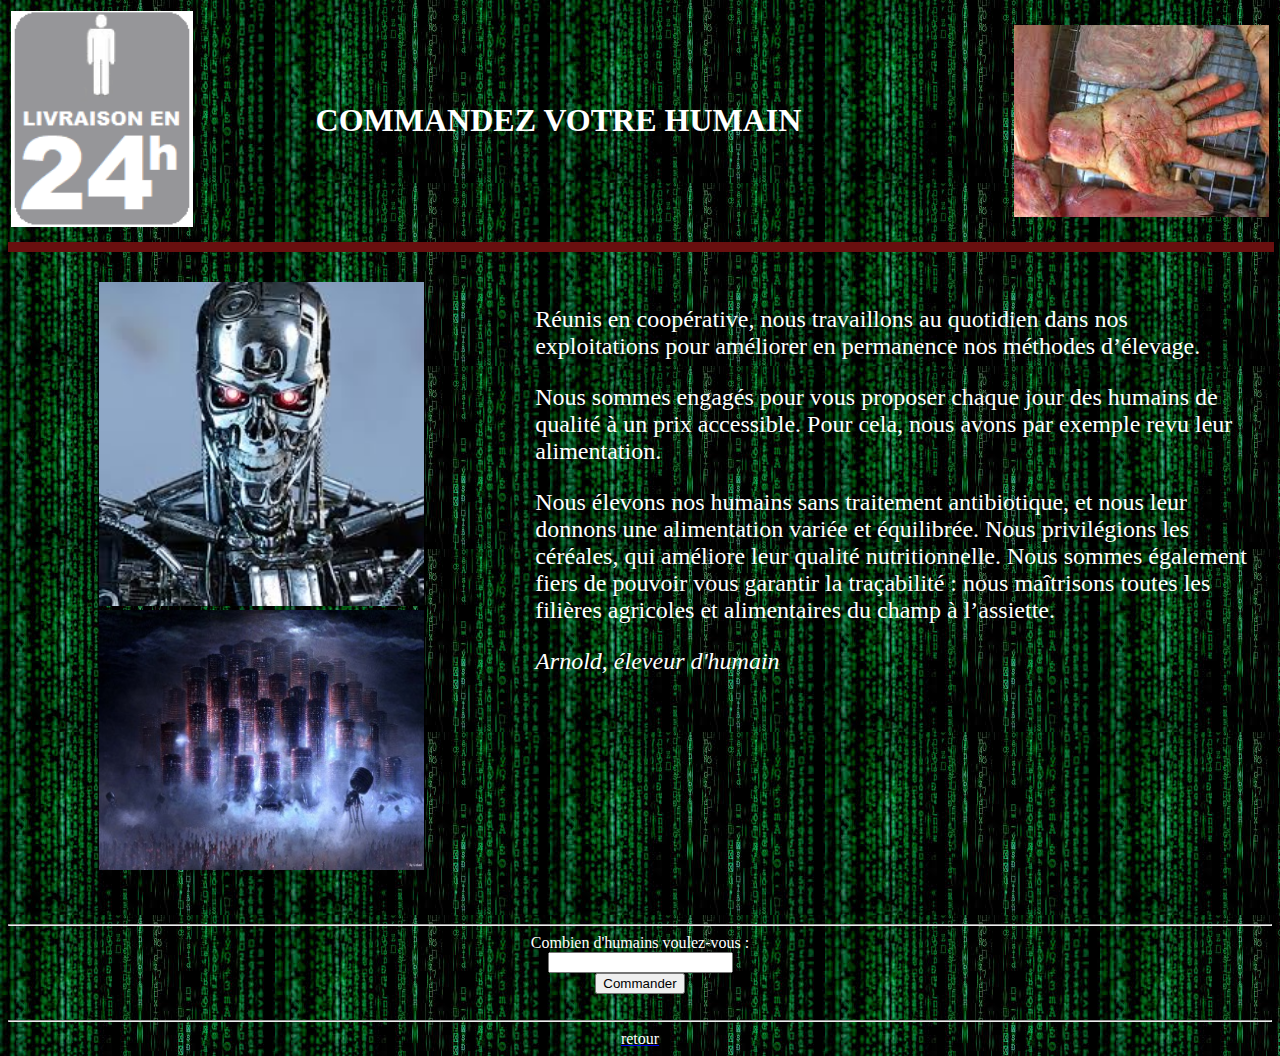
<file: theFuture.html>
<!DOCTYPE html>
<html lang="fr">
<head>
 <meta charset="utf-8">
 <title>Welcome to the future</title>
</head>
<body background="images/bg_matrix.gif">
	<table width="100%">
		<tr>
			<td>
				<img width="90%" height="90%" src="images/livraison_humain.png" />
			</td>
			<td align="center">
				<h1><font color="#FFFFFF">COMMANDEZ VOTRE HUMAIN</font></h1>
			</td>
			<td>
				<img width="70%" height="80%" align="right" src="images/cannibal.gif" />
			</td>
		</tr>
	</table>
	<hr width="100%" size="10" color="#690F0F" />
	<table width="100%" cellpadding="20px">
		<tr>
			<td align="center" width="20%">
				<img width="70%"  src="images/arnold_agriculteur_humain.gif" />
				<img width="70%"  src="images/champ_humain_resized.jpg" />
			</td>
			<td width="30%" valign="top">
				<font size="5" color="#FFFFFF">
				<p>
					Réunis en coopérative, nous travaillons au quotidien dans nos exploitations pour améliorer 
					en permanence nos méthodes d’élevage.
				</p>
				<p>
					Nous sommes engagés pour vous proposer chaque jour des humains de qualité 
					à un prix accessible. Pour cela, nous avons par exemple revu leur alimentation.
				</p>
				<p>
					Nous élevons nos humains sans traitement antibiotique, et nous leur donnons une alimentation 
					variée et équilibrée. Nous privilégions les céréales, qui améliore leur qualité nutritionnelle. 
					Nous sommes également fiers de pouvoir vous garantir la traçabilité : 
					nous maîtrisons toutes les filières agricoles et alimentaires du champ à l’assiette. 
				</p>
				<p>
					<i>Arnold, éleveur d'humain</i>
				</p>
				</font>
			</td>
		</tr>
		<tr>
		</tr>
	</table>
	<br />
	<hr />
	<div align="center">
		<form action="/commanderPoulet" method="post">
			<div>
        <label for="quantity"><font color="#FFFFFF">Combien d'humains voulez-vous :</font></label>
			</div>
			<div>
        <input type="text" id="quantity" name="quantity">
			</div>
			<div>
				<input type="button" value="Commander">
			</div>

		</form>
	</div>
	<br />
	<hr />
	<div align="center">
		<a href="index.html"><font color="#FFFFFF">retour</font></a>
	</div>
	
</body>
</html>
</file>
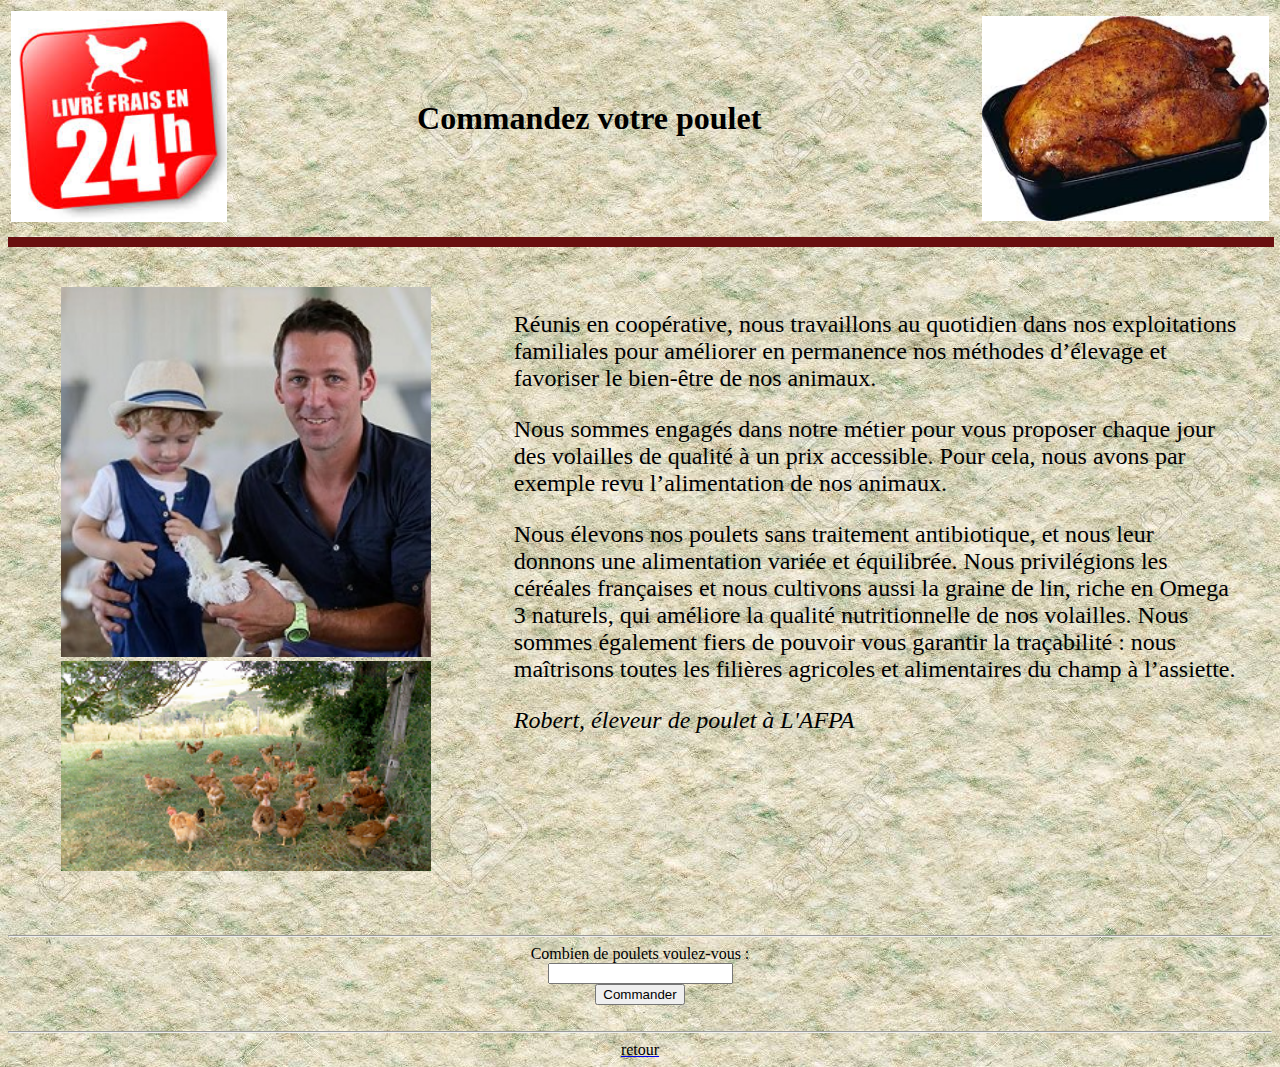
<file: thePast.html>
<!DOCTYPE html>
<html lang="fr">
<head>
 <meta charset="utf-8">
 <title>Welcome to the past</title>
</head>
<body background="images/bg_paper.jpg">

	<table width="100%">
		<tr>
			<td>
				<img width="70%" src="images/commanderPoulet.gif" />
			</td>
			<td>
				<h1 align="center">Commandez votre poulet</h1>
			</td>
			<td>
				<img width="70%" align="right" src="images/poulet_roti.gif" />
			</td>
		</tr>
	</table>
	<hr width="100%" size="10" color="#690F0F" />
	<table width="100%" cellpadding="30px">
		<tr>
			<td align="center" width="30%">
				<img width="90%" src="images/robert_agriculteur_poulet_resized.jpg" />
				<img width="90%" src="images/elevage_poulet.png" />
			</td>
			<td width="50%" valign="top">
				<font size="5">
				<p>
					Réunis en coopérative, nous travaillons au quotidien dans nos exploitations familiales 
					pour améliorer en permanence nos méthodes d’élevage et favoriser le bien-être de nos animaux.
				</p>
				<p>
					Nous sommes engagés dans notre métier pour vous proposer chaque jour des volailles de qualité 
					à un prix accessible. Pour cela, nous avons par exemple revu l’alimentation de nos animaux.
				</p>
				<p>
					Nous élevons nos poulets sans traitement antibiotique, et nous leur donnons une alimentation 
					variée et équilibrée. Nous privilégions les céréales françaises et nous cultivons aussi la 
					graine de lin, riche en Omega 3 naturels, qui améliore la qualité nutritionnelle de nos 
					volailles. Nous sommes également fiers de pouvoir vous garantir la traçabilité : nous 
					maîtrisons toutes les filières agricoles et alimentaires du champ à l’assiette. 
				</p>
				<p>
					<i>Robert, éleveur de poulet à L'AFPA</i>
				</p>
				</font>
			</td>
		</tr>
		<tr>
		</tr>
	</table>
	<br />
	<hr />
	<div align="center">
		<form action="/commanderPoulet" method="post">
			<div>
        <label for="quantity">Combien de poulets voulez-vous :</label>
			</div>
			<div>
        <input type="text" id="quantity" name="quantity">
			</div>
			<div>
				<input type="button" value="Commander">
			</div>

		</form>
	</div>
	<br />
	<hr />
	<div align="center">
		<a href="index.html"><font color="#000000">retour</font></a>
	</div>
</body>
</html>
</file>
